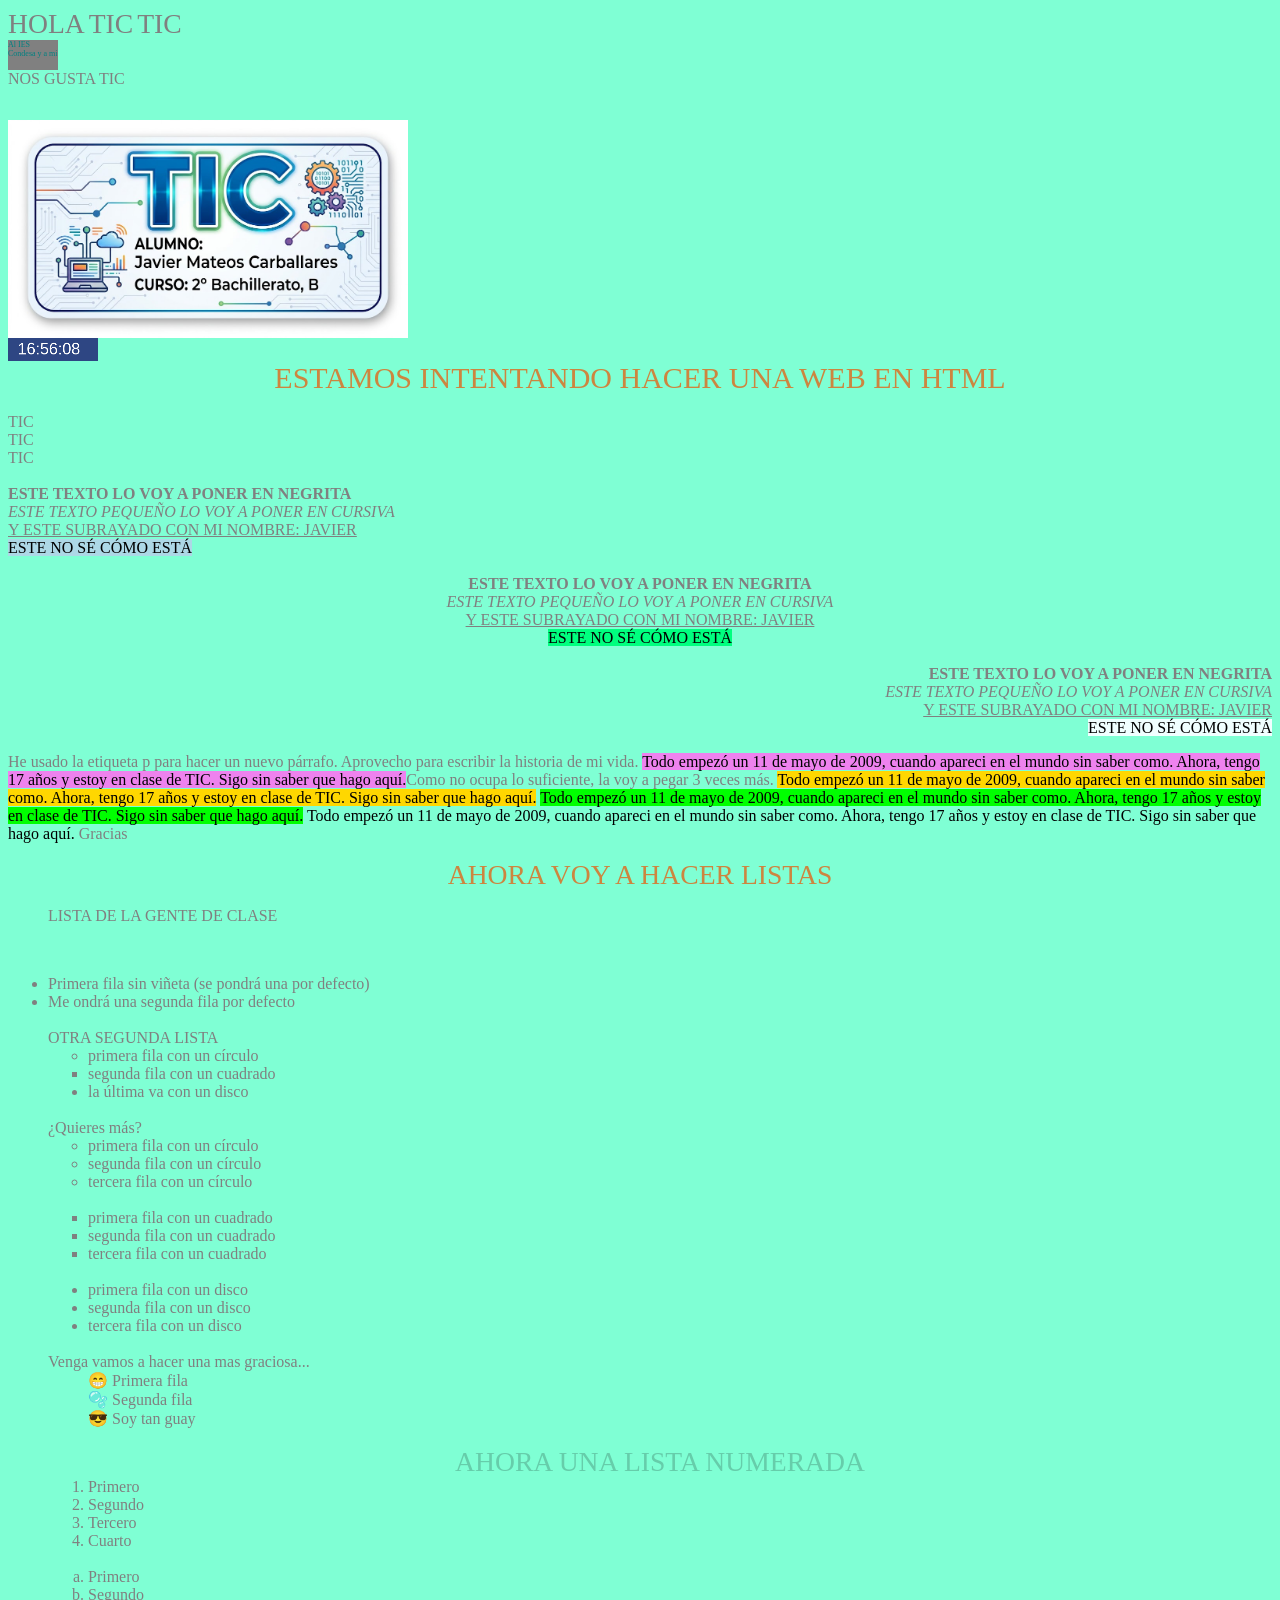
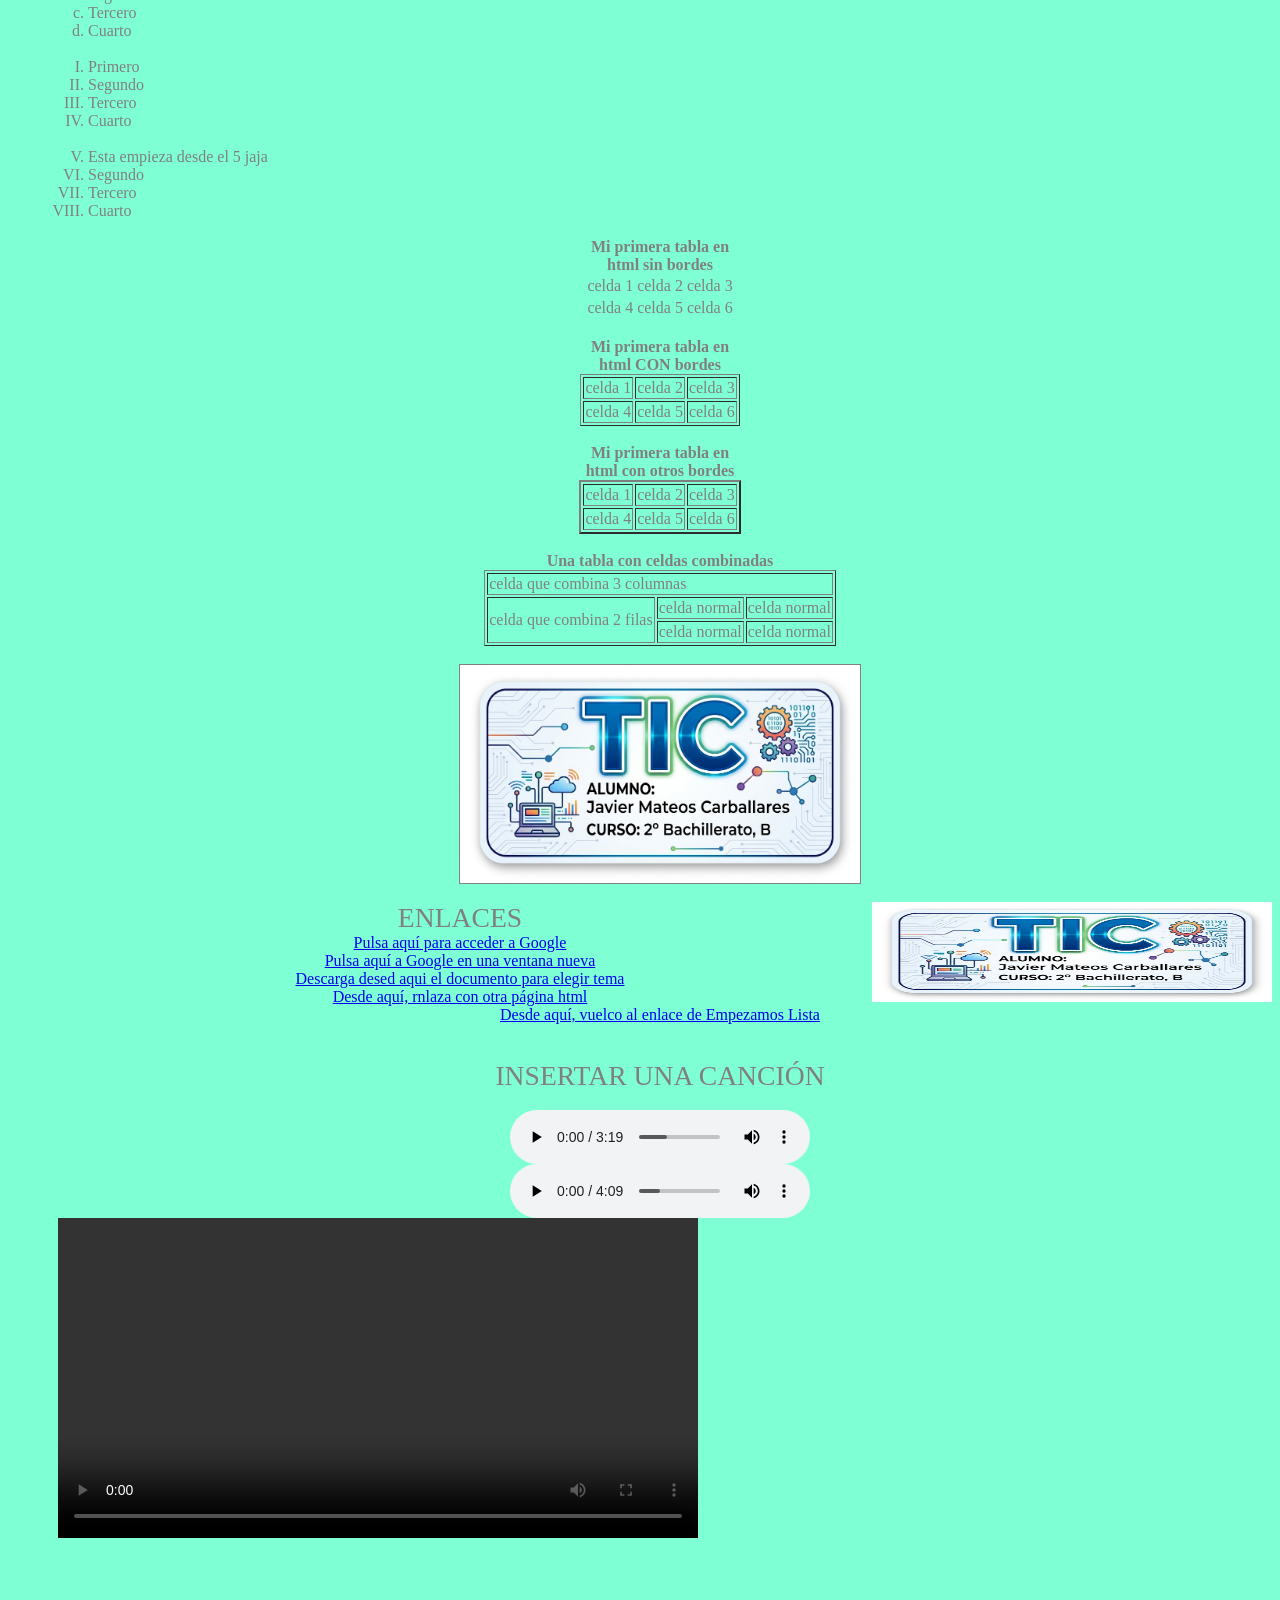
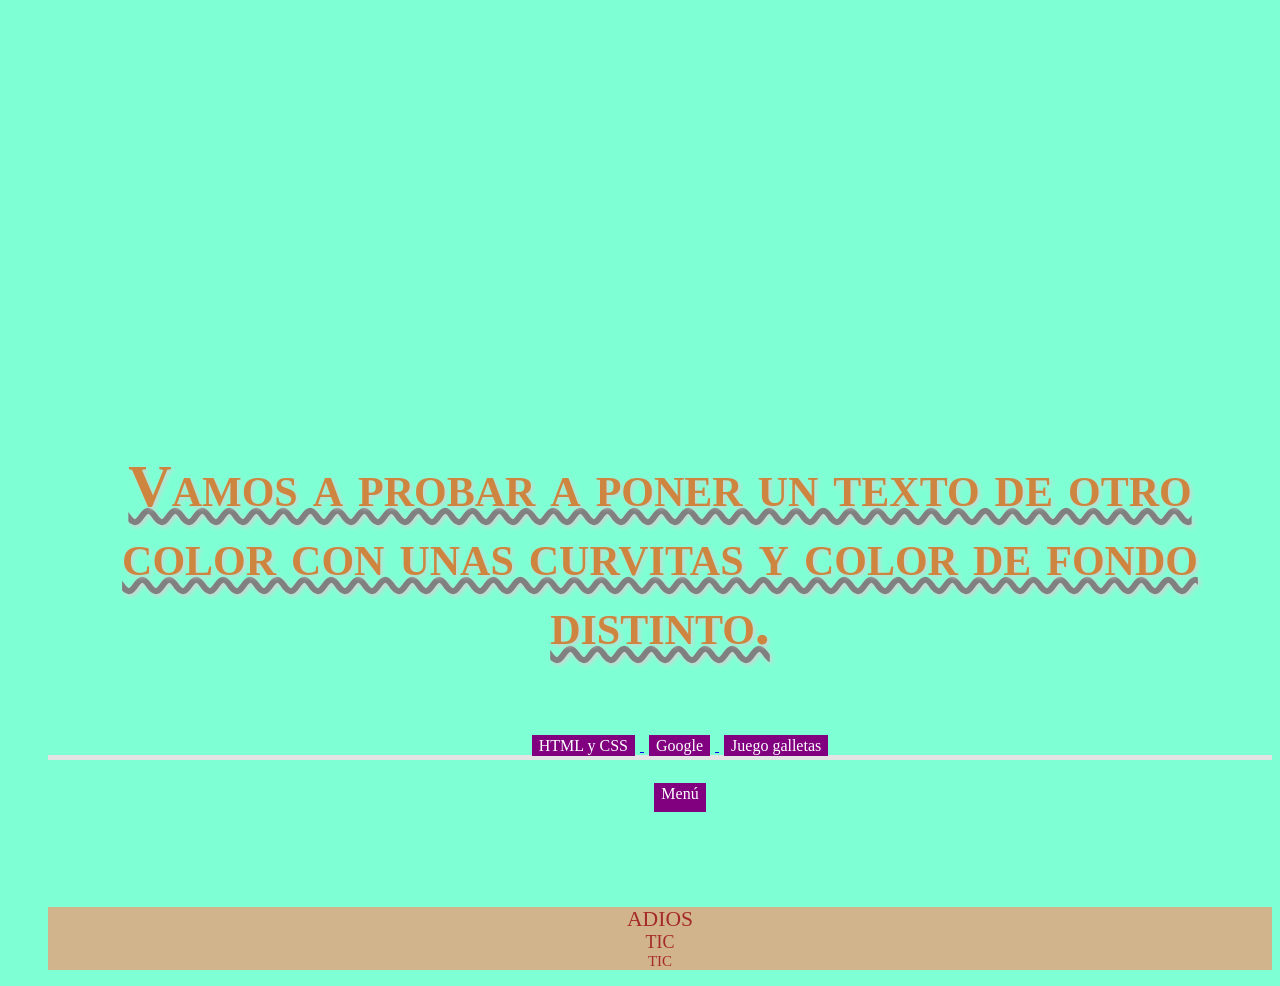
<file: index.html>
<!DOCTYPE HTML PUBLIC "-//W3C//DTD HTML 4.01 Frameset//EN" "http://www.w3.org/TR/html4/frameset.dtd">
<html>
	<head>
		<title>
MI SUPER CHUPIGUAY WEB
		</title>
	<link href="icono.ico" rel="icon" />   <!-- para insertar un icono-->
	<link href="style.css" rel="stylesheet" type="text/css" />
	<link href="animacion.css" rel="stylesheet" type="text/css" />
	<BIG><BIG><BIG>HOLA</BIG></BIG></BIG> <BIG><BIG><BIG>TIC</BIG></BIG></BIG> <BIG><BIG><BIG>TIC</BIG></BIG></BIG>
	<script src="processing.js"></script><!-- para insertar un processing-->
	<div id="info"> Al IES Condesa y a mi </div>
	<div id="aviso"> NOS GUSTA TIC </div>
	<div id="html"><img src="etiqueta.jpg" width="400" height="40%"></img></div>
	<canvas id="pjsCanvas" >h</canvas>
	<script type="text/processing" data-processing-target="pjsCanvas">
void setup(){
  size(280,70);
  background(#2E4683);
  textSize(50);
}
void draw(){
  background(#2E4683);
  int h= hour();
  int m=minute();
  int s=second();
  text(h+":"+nf(m,2)+":"+nf(s,2),30,50);
}
</script>
	</head>
<body>

	<header>ESTAMOS INTENTANDO HACER UNA WEB EN HTML</header>
	<BR>
	
	TIC<BR> TIC<BR> TIC<BR>
	<main> <br> <b> ESTE TEXTO LO VOY A PONER EN NEGRITA </b> 
	<br> <i> ESTE TEXTO PEQUEÑO LO VOY A PONER EN CURSIVA </i>
	<br> <u> Y ESTE SUBRAYADO CON MI NOMBRE: JAVIER </u>
	<br> <mark style="background-color: lightblue; color: black;">  ESTE NO SÉ CÓMO ESTÁ </mark>
	<!--- vamos a corregir la alineación del texto anterior con la etiqueta center --->
	<center><br> <b> ESTE TEXTO LO VOY A PONER EN NEGRITA </b> 
	<br> <i> ESTE TEXTO PEQUEÑO LO VOY A PONER EN CURSIVA </i>
	<br> <u> Y ESTE SUBRAYADO CON MI NOMBRE: JAVIER </u>
	<br> <mark style="background-color: springgreen; color: black;">  ESTE NO SÉ CÓMO ESTÁ </mark>
	</center>
	<div align="right"> <br> <b> ESTE TEXTO LO VOY A PONER EN NEGRITA </b> 
	<br> <i> ESTE TEXTO PEQUEÑO LO VOY A PONER EN CURSIVA </i>
	<br> <u> Y ESTE SUBRAYADO CON MI NOMBRE: JAVIER </u>
	<br> <mark style="background-color: azure; color: black;">  ESTE NO SÉ CÓMO ESTÁ </mark>
	</div>
	<!--- para hacer un nuevo párrafo voy a usar la etiqueta p--->
	<p> He usado la etiqueta p para hacer un nuevo párrafo. Aprovecho para escribir la historia de mi vida. <mark style="background-color: violet; color: black;">Todo empezó un 11 de mayo de 2009, cuando apareci en el mundo sin saber como. Ahora, tengo 17 años y estoy en clase de TIC. Sigo sin saber que hago aquí.</mark>Como no ocupa lo suficiente, la voy a pegar 3 veces más. <mark style="background-color: gold; color: black;">Todo empezó un 11 de mayo de 2009, cuando apareci en el mundo sin saber como. Ahora, tengo 17 años y estoy en clase de TIC. Sigo sin saber que hago aquí.</mark> <mark style="background-color: lime; color: black;">Todo empezó un 11 de mayo de 2009, cuando apareci en el mundo sin saber como. Ahora, tengo 17 años y estoy en clase de TIC. Sigo sin saber que hago aquí.</mark><mark style="background-color: aquamarine; color: black;"> Todo empezó un 11 de mayo de 2009, cuando apareci en el mundo sin saber como. Ahora, tengo 17 años y estoy en clase de TIC. Sigo sin saber que hago aquí.</mark> Gracias
	</main>
	<p id="puntodos">
	<center><font color="peru"><big><big><big>AHORA VOY A HACER LISTAS</big></big></big></font></center>
	<ul>LISTA DE LA GENTE DE CLASE</ul>
	<br><ul><li>Primera fila sin viñeta (se pondrá una por defecto) </li>
	<li> Me ondrá una segunda fila por defecto </li>
	<br>
	OTRA SEGUNDA LISTA
	<ul><li type="circle"> primera fila con un círculo
	<li type="square"> segunda fila con un cuadrado
	<li type="disc"> la última va con un disco</ul>
	<br> ¿Quieres más?
	<ul><li type="circle"> primera fila con un círculo
	<li type="circle"> segunda fila con un círculo
	<li type="circle"> tercera fila con un círculo</ul>
	<br>
	<ul><li type="square"> primera fila con un cuadrado
	<li type="square"> segunda fila con un cuadrado
	<li type="square"> tercera fila con un cuadrado</ul>
	<br>
	<ul><li type="disc"> primera fila con un disco
	<li type="disc"> segunda fila con un disco
	<li type="disc"> tercera fila con un disco</ul>
	<br> Venga vamos a hacer una mas graciosa...
	<ul>😁 Primera fila</ul>
	<ul>🫧 Segunda fila</ul>
	<ul>😎 Soy tan guay</ul>
	<br><center><font color="mediumaquamarine"><big><big><big>AHORA UNA LISTA NUMERADA</big></big></big></font></center>
	<ol>
		<li> Primero </li>
		<li> Segundo </li>
		<li> Tercero </li>
		<li> Cuarto </li></ol><br>
	<ol type="a"><!--- Esto es para que aparezcan en orden alfabético--->
		<li> Primero </li>
		<li> Segundo </li>
		<li> Tercero </li>
		<li> Cuarto </li></ol><br>
	<ol type="I"><!--- Esto es para que aparezcan en números romanos--->
		<li value="1"> Primero </li>
		<li> Segundo </li>
		<li> Tercero </li>
		<li> Cuarto </li></ol><br>
	<ol type="I"><!--- Esto es para que aparezcan en números romanos--->
		<li value="5"> Esta empieza desde el 5 jaja </li>
		<li> Segundo </li>
		<li> Tercero </li>
		<li> Cuarto </li></ol><br>
<center>
	<table class="tabla1">
	<caption><b>Mi primera tabla en html sin bordes</b></caption>
		<tr>
			<td>celda 1</td>
			<td>celda 2</td>
			<td>celda 3</td></tr>
		<tr>
			<td>celda 4</td>
			<td>celda 5</td>
			<td>celda 6</td></tr>
	</table>
</center><br>
<center>
	<table border="1">
	<caption><b>Mi primera tabla en html CON bordes</b></caption>
		<tr>
			<td>celda 1</td>
			<td>celda 2</td>
			<td>celda 3</td></tr>
		<tr>
			<td>celda 4</td>
			<td>celda 5</td>
			<td>celda 6</td></tr>
	</table>
</center><br>
<center>
	<table border="2">
	<caption><b>Mi primera tabla en html con otros bordes</b></caption>
		<tr>
			<td>celda 1</td>
			<td>celda 2</td>
			<td>celda 3</td></tr>
		<tr>
			<td>celda 4</td>
			<td>celda 5</td>
			<td>celda 6</td></tr>
	</table>
</center><br>
<center>
	<table border="1">
	<caption><b>Una tabla con celdas combinadas</b></caption>
		<tr>
			<td colspan="3">celda que combina 3 columnas</td></tr>
			<tr>
			<td rowspan="2">celda que combina 2 filas</td>
			<td>celda normal</td>
			<td>celda normal</td></tr>
		<tr>
			<td>celda normal</td>
			<td>celda normal</td></tr>
	</table>
</center><br>
<center><img src="etiqueta.jpg" alt="mi etiqueta" border="1" align="top" width="400" height="40%"></img></center><br>
<center><img src="etiqueta.jpg" alt="mi etiqueta" align="right" width="400" height="100"></img></center>
<center><big><big><big>ENLACES</big></big></big><br>
<a href="https://www.google.com/">Pulsa aquí para acceder a Google </a><br>
<a href="https://google.com/" target="_blank"> Pulsa aquí a Google en una ventana nueva </a><br>
<a href="htmlcincoycss.pdf"> Descarga desed aqui el documento para elegir tema </a><br>
<a href="abajo.html"> Desde aquí, rnlaza con otra página html </a><br>
<a href="#puntodos"> Desde aquí, vuelco al enlace de Empezamos Lista</a><br><br><br>
<center><big><big><big>INSERTAR UNA CANCIÓN</big></big></big><br></center>
<center><br><audio src="cancion.mp3" controls></audio>
<br><audio src="canciona.mp3" controls></audio>
<br><video src="video.mp4" width="640" heigth="360" controls></video>
	<iframe width="560" height="315" src="https://www.youtube.com/embed/zdEqVujXGdE?si=G6PqKMxObewdMadF" title="YouTube video player" frameborder="0" allow="accelerometer; autoplay; clipboard-write; encrypted-media; gyroscope; picture-in-picture; web-share" referrerpolicy="strict-origin-when-cross-origin" allowfullscreen></iframe>
<br><iframe src="https://www.google.com/maps/embed?pb=!1m18!1m12!1m3!1d6033.625468029428!2d-6.473176951928521!3d40.875983685477415!2m3!1f0!2f0!3f0!3m2!1i1024!2i768!4f13.1!3m3!1m2!1s0xd3c1c3f1de67909%3A0x9e66686071a28fd8!2s37260%20Villavieja%20de%20Yeltes%2C%20Salamanca!5e0!3m2!1ses!2ses!4v1791533665481!5m2!1ses!2ses" width="600" height="450" style="border:0;" allowfullscreen="" loading="lazy" referrerpolicy="strict-origin-when-cross-origin"></iframe>
<br><p class="vamosaensayar"> Vamos a probar a poner un texto de otro color con unas curvitas y color de fondo distinto. </p class>
<br><nav id="menuhorizontal">
<ul>
<li><a href="htmlcincoycss.pdf">HTML y CSS</li>
<li><a href="https://google.com">Google</li>
<li><a href="https://poki.com/es/g/papas-scooperia">Juego galletas</li>
</ul>
</nav><br>
<nav id="menuD">
			<ul>
				<li>Menú
					<ul>
						<li> <a href="htmlcincoycss.pdf" target="_blank"> Manual</a></li>
						<li> Enlace
							<ul>
								<li> <a href="https://es.wikipedia.org/wiki/HTML" target="_blank"> HTML</a></li>
								<li> <a href="https://es.wikipedia.org/wiki/CSS" target="_blank"> CSS</a></li>
							</ul>
						</li>	
						<li> <a href="https://es.wikipedia.org/wiki/Notepad%2B%2B" target="_blank"> Notepad</a></li>
					</ul>
				</li>
			</ul>
</nav>
	<br><br><br><br><br>
</body>
	<footer>
	<big><big>ADIOS</big></big> <br><big>TIC</big> <br>TIC
	</footer>
</html>
</file>
<file: style.css>
header{
	color: peru;
	background-color:#DD8E6;
	text-align:center;
	font-size:30px;
}
body{
	color: gray;
	background-color:#7fffd4;
}
footer{
	color:brown;
	background-color:#d2b48c;
	text-align:center;
	font-size:15px;
}
.vamosaensayar{
	font-family:"Bahnschrift Semibold";
	font-size:60px;
	font-style:comic-sans;
	font-weight:bold;
	font-variant:small-caps;
	color:peru;
	text-align:center;
	text-decoration:gray underline wavy;
	text-shadow:2px 2px 4px #d3d3d3;
	line-height:1,5;
}
#menuhorizontal ul li {
		display: inline;
		padding: 2px 7px;
		margin:5px;
		background-color:#800080;
		color:white;
		font-family:"comic Sans MS";
		font-size:"20px";
}
#menuhorizontal ul {
	border-bottom:5px;
	border-bottom-style:solid;
	border-bottom-color:#E4E4E4;
}
#menuhorizontal ul li:hover {
	background-color:#8a2be2;
	cursor:pointer;
}
#menuhorizontal ul li a {
	text-decoration:none;
	color:inherit;
}
#menuD a{
	text-decoration:none;
	color:inherit;
}
#menuD ul li{
	width:100 px;
	height:25px;
	display:inline-block;
	padding:2px 7px;
	margin:5px;
	background-color:#800080;
	color:white;
	text-align:center;
	font-family:"comic sans MS";
	font-size:16px;
	position:relative;
}
#menuD ul li:hover{
	background-color:grey;
	color:purple;
}
#menuD li>ul{
	display:none;
}
#menuD li:hover>ul{
	display:inline-block;
	position:absolute;
}
#menuD ul>li:hover>ul{
	display:inline-block;
	position:absolute;
}
</file>
<file: animacion.css>
#aviso {
	width: 150px;
	height: 50px;
	position: relative;
	animation: avisoA 10s ease-out infinite alternate;
}
#aviso >p{
	font: 20px "Algerian";
	color: white;
	text-align: center;
}
#aviso:hover{
	animation-play-state: paused;
}
@keyframes avisoA { /*la animación de nos gusta tic*/
    0% {left: 0px;background-color: blue}
    100% {left: 600px; background-color: green}
}
#info{
	width: 50px;
	height: 30px;
	background-color: gray;
	color: teal;
	font-size: 8px;
	transition-property: all;
	transition-duration: 2s;
}
#info:hover{
	width: 300px;
	height: 100px;
	font-size: 25px;
}
@keyframes htmlA {
    0% {left: 0px;transform:rotate(0deg) scale(1,1); filter:hue-rotate (1deg)}
	25% {left: 400px;transform:rotate(45deg) scale(0.5,0.5); filter:hue-rotate (60deg)}
	50% {left: 800px;transform:rotate(90deg) scale(2,2); filter:hue-rotate (120deg)}
}
#html:hover{
	width: 150px;
	position: relative;
	animation: htmlA 5s linear infinite normal;
}
#html {
	animation-play-state: paused;
}

@keyframes canvaA { /*este es el reloj de processing*/
0% { left: 0px; filter:hue-rotate (1deg)}
50%{left: 500px; filter:hue-rotate (90deg)}
100% { left: 1000px;filter:hue-rotate (180deg)}
}

#pjsCanvas{
display: flex;
width: 90px;
position:relative;
animation: canvaA 25s linear infinite alternate;
}

#pjsCanvas:hover{
animation-play-state:paused;
transform:scale (3,3) rotate (45deg);
}
</file>
